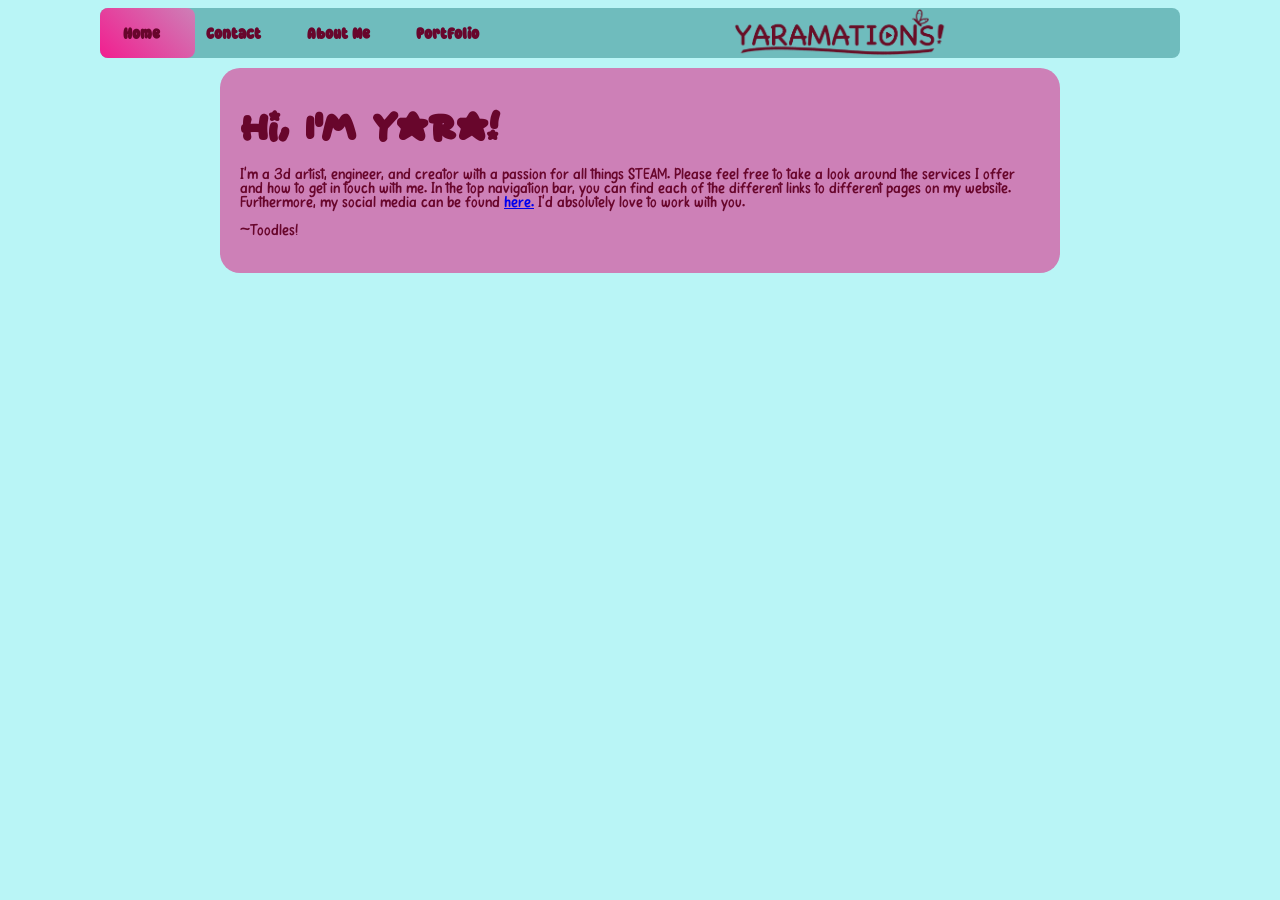
<file: index.html>
<!DOCTYPE html>
<html>
<head>
    <title>Yaramations!</title>
    <meta charset="UTF-8" lang="en">
    <link href="/styles.css" rel="stylesheet" type="text/css" media="all">
    <link rel="icon" type="image/x-icon" href="/Images/Favicon.png">
</head>

<body>

<div class="navigation">
<nav>
<a href="index.html">Home</a>
<a href="contact.html">Contact</a> 
<a href="aboutme.html">About Me</a>
<a href="portfolioaccess.html"> Portfolio </a>
<img id="navlogo" style="display: block; margin: auto;" id="logo" src="Images/Navbarlogo.png" alt="MYLOGOHERE">

<span></span>
</nav>
</div>

<div id="introblock">
<h1>Hi, I'm Yara!</h1>
<p>I'm a 3d artist, engineer, and creator with a passion for all things STEAM.
    Please feel free to take a look around the services I offer and how to get in touch with me.
    In the top navigation bar, you can find each of the different links to different pages on my website.
    Furthermore, my social media can be found <a href="https://yaramations.github.io/linkpage.html">here.</a>
    I'd absolutely love to work with you.
    <br>
    <br>
    ~Toodles!
</p>
</div>


</body>
</html>
</file>
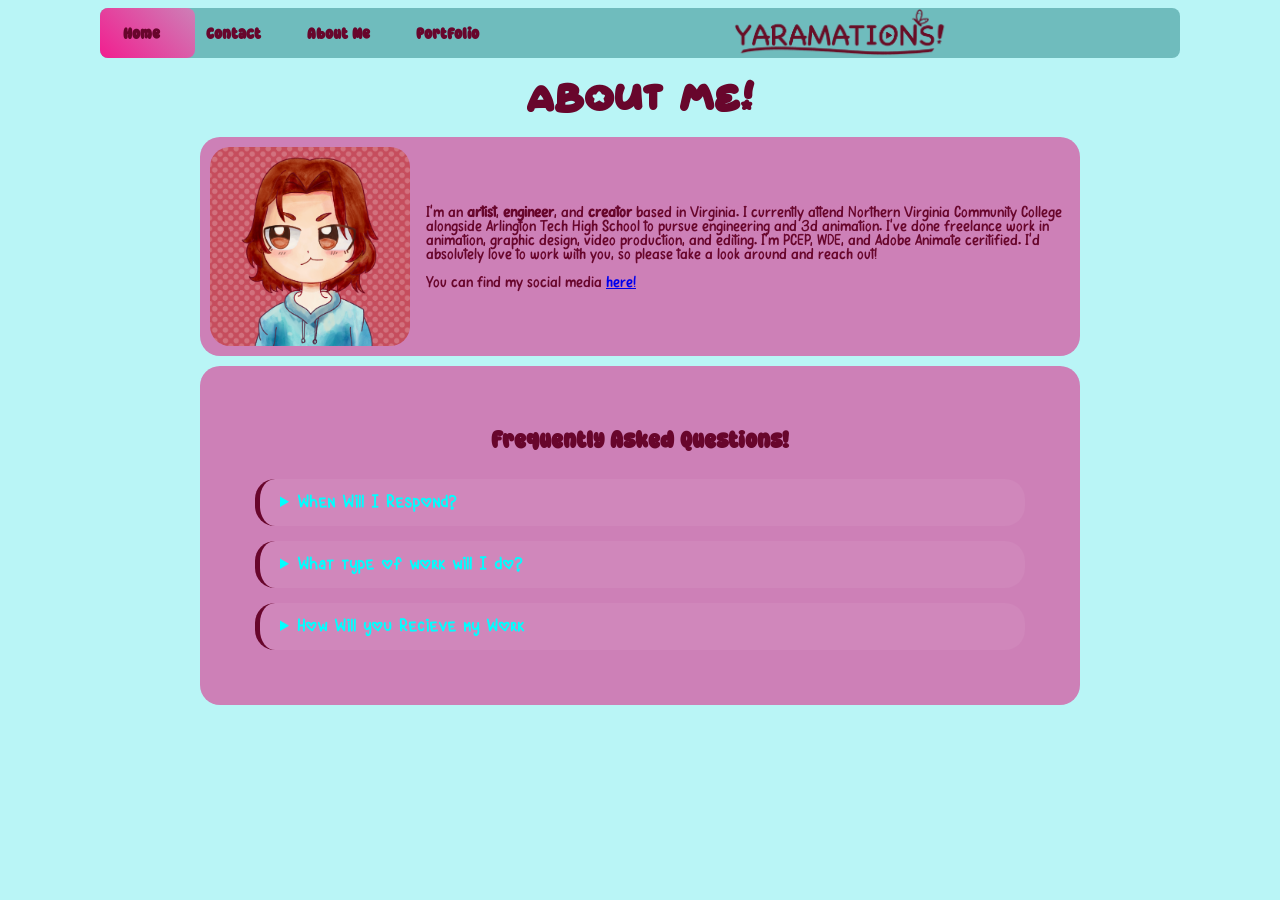
<file: aboutme.html>
<head>
    <title>Yaramations!</title>
    <meta charset="UTF-8" lang="en">
    <link href="/styles.css" rel="stylesheet" type="text/css" media="all">
    <link rel="icon" type="image/x-icon" href="/Images/Favicon.png">
</head>
<body>

<div class="navigation">
<nav>
<a href="index.html">Home</a>
<a href="contact.html">Contact</a> 
<a href="aboutme.html">About Me</a>
<a href="portfolioaccess.html"> Portfolio </a>
<img id="navlogo" style="display: block; margin: auto;" id="logo" src="Images/Navbarlogo.png" alt="MYLOGOHERE">

<span></span>
</nav>
</div>

<h1 id="aboutmeheader">About Me!</h1>

<div class="titlecard">
<img src="Images/pfp.png">
<p>I'm an <b>artist</b>, <b>engineer</b>, and <b>creator</b> based in Virginia. I currently attend Northern Virginia Community College
 alongside Arlington Tech High School to pursue engineering and 3d animation. I've done freelance work in animation, graphic design, video production,
 and editing. I'm PCEP, WDE, and Adobe Animate ceritified. I'd absolutely love to work with you, so please take a look around and reach out!
<br>
<br>
 You can find my social media <a href="https://yaramations.github.io/linkpage.html">here!</a>
</p>
</div>

<div id="centeralign">
<section class="faq-icons">
    <h2>Frequently Asked Questions!</h2>
    
    <details> <summary> When Will I Respond?</summary> <p>I respond within 1-2 business days and often send completed projects within a week of request.</p> </details>

    <details> <summary> What type of work will I do?</summary> <p>I do art, 3d work, photography, and video editing. Please contact me with directly for a request that doesn't follow into any of these categories.</p></details>

    <details> <summary> How Will you Recieve my Work</summary> <p> I send everything in a .zip file with different folders for each asset and the final product.</p></details>

</section>
</div>


</div>
</body>
</file>
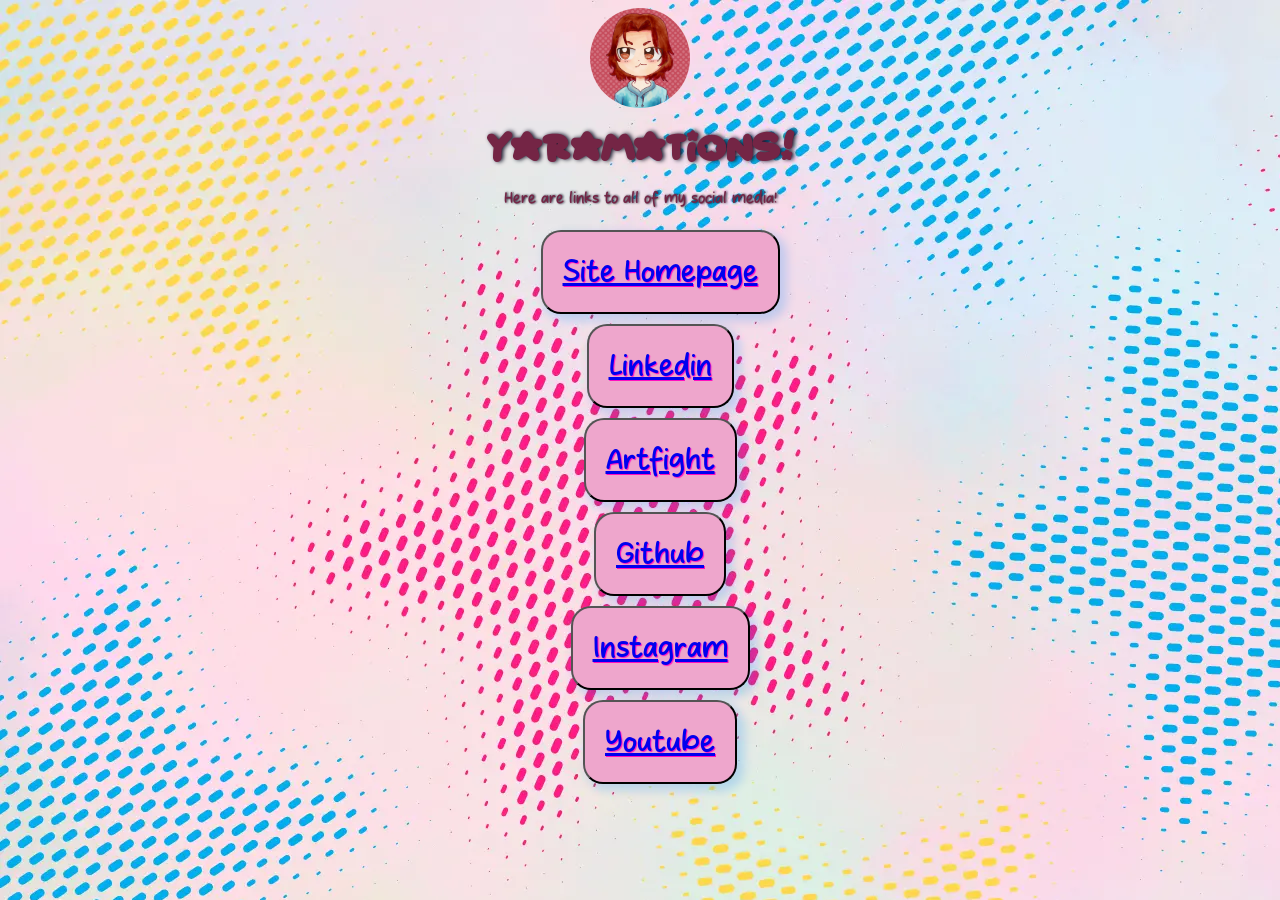
<file: linkpage.html>
<!DOCTYPE html>
<html>
    <head>
        <style>
            body{
                background-image: url(Images/Backgrounds/Contactbg.webp);
                background-color: #09c8d2;
            }
            .clickylinks {
                font-family: Miracles;
                background-color: #09c8d200;
                border-radius: 20px;
            }

            h1 {
                font-size: 2em;
                font-family: Starborn;
                text-align:center;
                color: #742545;
                filter: drop-shadow(2px 0px 2px #141428);
                
            }
            p{
                font-family: Miracles;
                text-align: center;
                color: #742545;
                filter: drop-shadow(1px 0px 1px #141428);
            }

            img{
                display: block;
                border-radius: 90px;
                margin: auto;
            }

            ul{
                list-style-type: none;
                display: flex;
                flex-direction: column-reverse;
                align-items: center;
            }

            button {
                color: #09c8d2;
                padding: 20px;
                font-size: 30px;
                font-family: Miracles;
                box-shadow: 5px 5px 10px 2px rgba(0, 128, 255, 0.2);

                text-align:center;
                text-shadow: 1px 1px 1px rgb(255, 16, 191);

                background-color: #eea6cc;
                border-radius: 20px;
                /* background-image: ; */

                box-shadow: inset 2px 2px 2px rgb(255,255,255 / 0.5),
                inset -2px -2px 2px rgb (0 0 0 / 0.5);

                margin: 5px;
            }

            @font-face {
                font-family: Starborn;
                src: url(fonts/starborn/Starborn.ttf);
            }
            @font-face {
                font-family: Miracles;
                src: url(fonts/miracle_days/Miracle\ Days.otf);
            }
        </style>

    </head>

    <body>
        <div class="clickylinks">
        <img width="100px" height="auto" src="Images/pfp.png" alt="Profile picture detailing brown haired girl in anime avatar">
        <h1>Yaramations!</h1>
        <p>Here are links to all of my social media!</p>
        <ul>
            <li><button> <a href="https://www.youtube.com/@YarnMakesStuff" target="_blank" >Youtube</a> </button></li>
            <li><button> <a href="https://www.instagram.com/yaramations/" target="_blank"> Instagram </a></button></li>
            <li><button> <a href="https://github.com/yaramations" target="_blank"> Github </a> </button></li>
            <li><button> <a href="https://artfight.net/~Yaramations" target="_blank"> Artfight </a></button></li>
            <li><button><a href="https://www.linkedin.com/in/yara-shomali-16b760290/" target="_blank">Linkedin</a></button></li>
            <li><button><a href="https://yaramations.github.io/" target="_blank"> Site Homepage </a></button></li>
        </ul>
        </div>
    </body>
</html>
</file>
<file: styles.css>
/* FOR EVERYTHING */
p{
    font-family: Papernotes;
    color: #68062c;
}
h1{
    font-family: Starborn;
    color: #68062c;
}
button{
    display: flex;
    justify-content: center;
    align-items: center;
    height: 10vh;
    padding: 10px 10px;
    background-color: #962953;
    color:rgb(239, 248, 254);
    font-family: Papernotes;
}

body {
    background:#b9f5f6;
}

iframe{
    width: 200px;
    height: 500px;
    border-radius: 20px;
}

/* Everything here pertains to index.html*/
#introblock {
    margin: 10px auto;
    padding: 20px;
    background-color: #cd80b7;
    border-radius: 20px;
    max-width: 800px;
}

/* This is code pertaining to the contact me page!*/
.contact{
    height:-200vh;
    display: flex;
    align-items: center;
    justify-content:center;
}
.c-left{
    display:flex;
    flex-direction: column;
    align-items: start;
    gap: 20px;

    background-color: #cd80b7;
    border-radius:20px;
    border: 40px solid #cd80b7;
    font-family: Papernotes;
    }

.c-right{
    width: 600px;
}

#Onphone{
    scale: auto;
    width:450px;
    height: auto;
}

#contactheader {
    font-size: 50px;
    font-weight: 700;
    margin-bottom: 0px;
    color: #962953;
    }
textarea { resize: none; }

/* About Me Page! */
#aboutmeheader{
    font-family: Starborn;
    text-align: center;
    color:#68062c;
}

.titlecard {
  display: flex;
  align-items: center;
  justify-content: center;
  flex-direction:row;
  padding: 10px;
  background-color:#cd80b7;
  border-radius: 20px;
  margin-bottom: 1rem;
  max-width: 860px;

  margin: 0 auto;
  margin-bottom: 10px;
}

.titlecard img{
    width: 200px;
    height: auto;
    border-radius: 20px;
}

.titlecard p {
    margin-left: 1rem;
    color:#68062c;
    text-align: left;
}

#centeralign{
    display: flex;
    justify-items: center;

}

.faq-icons{
    margin: 0 auto;
    background:#cd80b7;
    padding: 40px;
    border-radius: 20px;
    color: aqua;
    min-width: 800px;
    max-width: 800px;
    
    display: table-cell;
    vertical-align: middle

}

.faq-icons h2{
    text-align: center;
    margin-bottom: 25px;
    color:#68062c;
    font-family: Supermagical;
}

details{
    background: rgba(255,255,255, 0.05);
    border-radius: 20px;
    margin: 15px;
    padding: 15px 20px;
    border-left: 5px solid #68062c;
}

summary{
    font-weight: 600;
    cursor: pointer;
    font-family: Love;
}

/*Portfolio Gallery*/

.galleryhead{
    font-family: Love;
    text-align: center;
    color:#68062c;
}

#mywork{
    text-align: center;
}

.gallerymaster{
    display: flex;
    flex-direction: row;
}

.gallery{
    display: inline-block;
    margin: 15px;
    max-width: fit-content;
}
.gallery .description{
    padding: 10px;
    text-align: center;
}
.galler:hover{
    border: 1px solid hsl(0, 0%, 20%);
}
.gallery img{
    width: 50%;
    height: auto;
    display: block;
    margin: auto;

}

#gallery2{
    width: 200%;
    height: auto;
}

/* NAVIGATION BAR STYLING! */
    .navigation{
        margin: 0;
        padding: 0;
        box-sizing: border-box;
        font-family: SuperMagical;
        display: flex;
        justify-content: center;
        align-items: center;
        
    }
    nav {
        position: relative;
        width: 1080px;
        height: 50px;
        background:#6fbcbd;
        border-radius: 8px;
        display: flex;
        justify-content: left;
        align-items: center;
    }

    nav a{
        font-size: 1em;
        font-weight: 1000;
        color: #68062c;
        text-decoration: none;
        padding: 0 23px;
        z-index: 1;
    }

    nav span {
        position: absolute;
        top: 0;
        left: 0;
        width: 95px;
        height: 100%;
        background: linear-gradient(45deg, #f21e8f, #cd80b7);
        border-radius: 8px;
        transition: 0.5s;
    }
    nav a:nth-child(1):hover~span{
        left: 0;
    }
    nav a:nth-child(2):hover~span{
        left:90px
    }
    nav a:nth-child(3):hover~span{
        left: 190px;
    }
    nav a:nth-child(4):hover~span{
        left: 300px;
    }

    #navlogo{
        width: 20%;
        height: auto;
    }

/*Fonts*/
@font-face {
    font-family: Supermagical;
    src: url(fonts/Super\ Magical.ttf);
}
@font-face {
    font-family: Icecream;
    src: url(fonts/Ice\ Cream.otf);
}
@font-face {
    font-family: Love;
    src: url(fonts/Love.ttf);
}
@font-face {
    font-family: Miracledays;
    src: url(fonts/miracle_days/Miracle\ Days.otf);
}
@font-face{
    font-family: Papernotes;
    src: url(fonts/papernotes/Papernotes.otf);
}
@font-face {
    font-family: Starborn;
    src: url(fonts/starborn/Starborn.otf);
}
</file>
